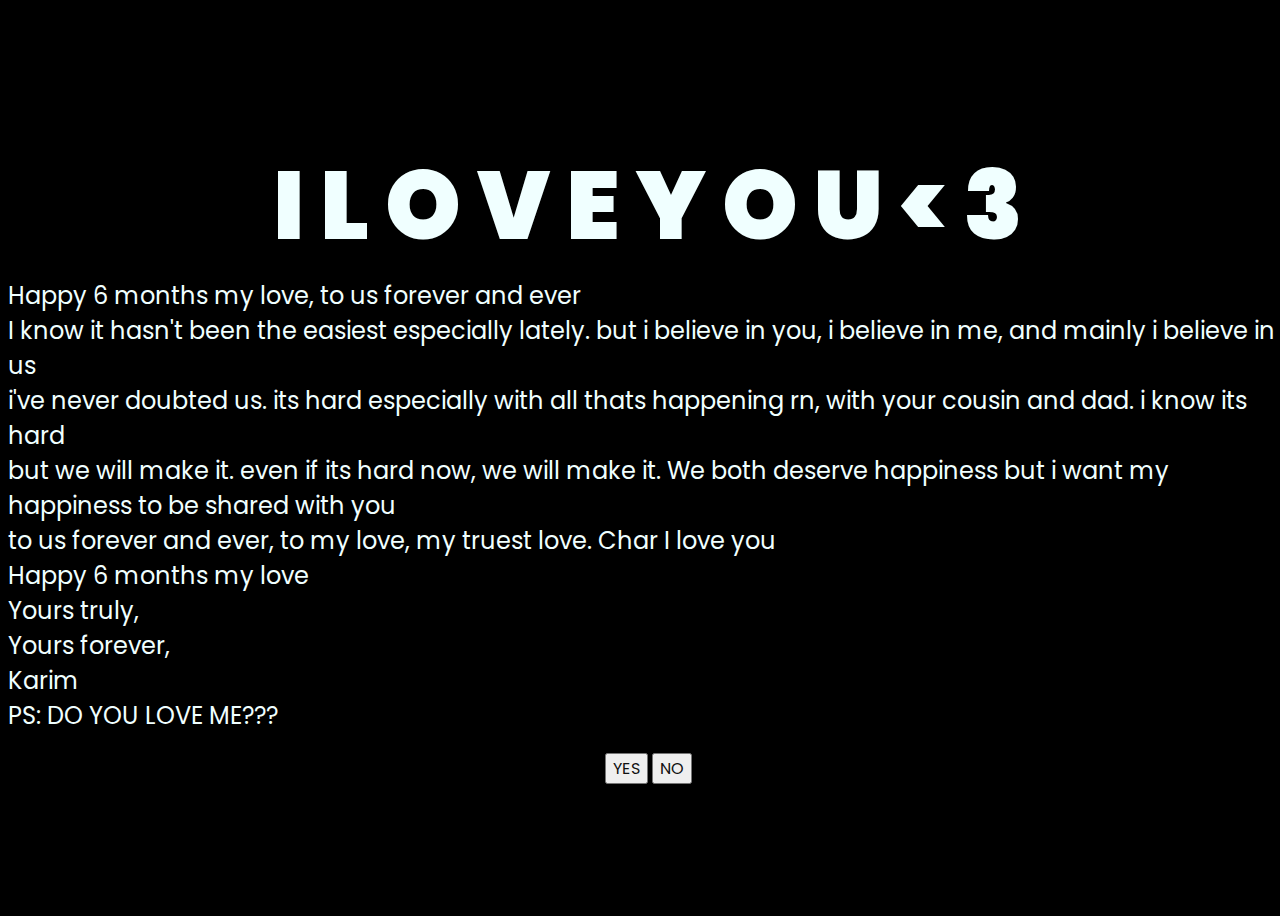
<file: index.html>
<!DOCTYPE html>
<html lang="en">
<head>
    <meta charset="UTF-8">
    <meta http-equiv="X-UA-Compatible" content="IE=edge">
    <meta name="viewport" content="width=device-width, initial-scale=1.0">
    <link rel="stylesheet" href="css/style.css">
    <link rel="icon" href="img/flowers.png" type="image/x-icon">
    <title>Flowers</title>
</head>
<body>
    <div class="greetings">
    <!-- silahkan menambah kata sesuai keinginan dengan <span>text...</span -->
        <span>I</span>
        <span>L</span>
        <span>O</span>
        <span>V</span>
        <span>E</span>
        <span>Y</span>
        <span>O</span>
        <span>U</span>
        <span><</span>
        <span>3</span>

    </div>
    <div class="description">
        <span>Happy 6 months my love, to us forever and ever <br></span>
        <span>I know it hasn't been the easiest especially lately. but i believe in you, i believe in me, and mainly i believe in us <br></span>
        <span>i've never doubted us. its hard especially with all thats happening rn, with your cousin and dad. i know its hard <br></span>
        <span>but we will make it. even if its hard now, we will make it. We both deserve happiness but i want my happiness to be shared with you <br></span>
        <span>to us forever and ever, to my love, my truest love. Char I love you <br></span>
        <span>Happy 6 months my love <br>
        <span>Yours truly, <br>
        <span>Yours forever, <br>
        <span>Karim<br>
        <span>PS: DO YOU LOVE ME???<br>
    </div>
    <div class="button">
        <button>
            <a href="flower.html">YES</a>
        </button>
        <button>
            <a href="no.html">NO</a>
        </button>
        
    </div>
</body>
</html>
</file>
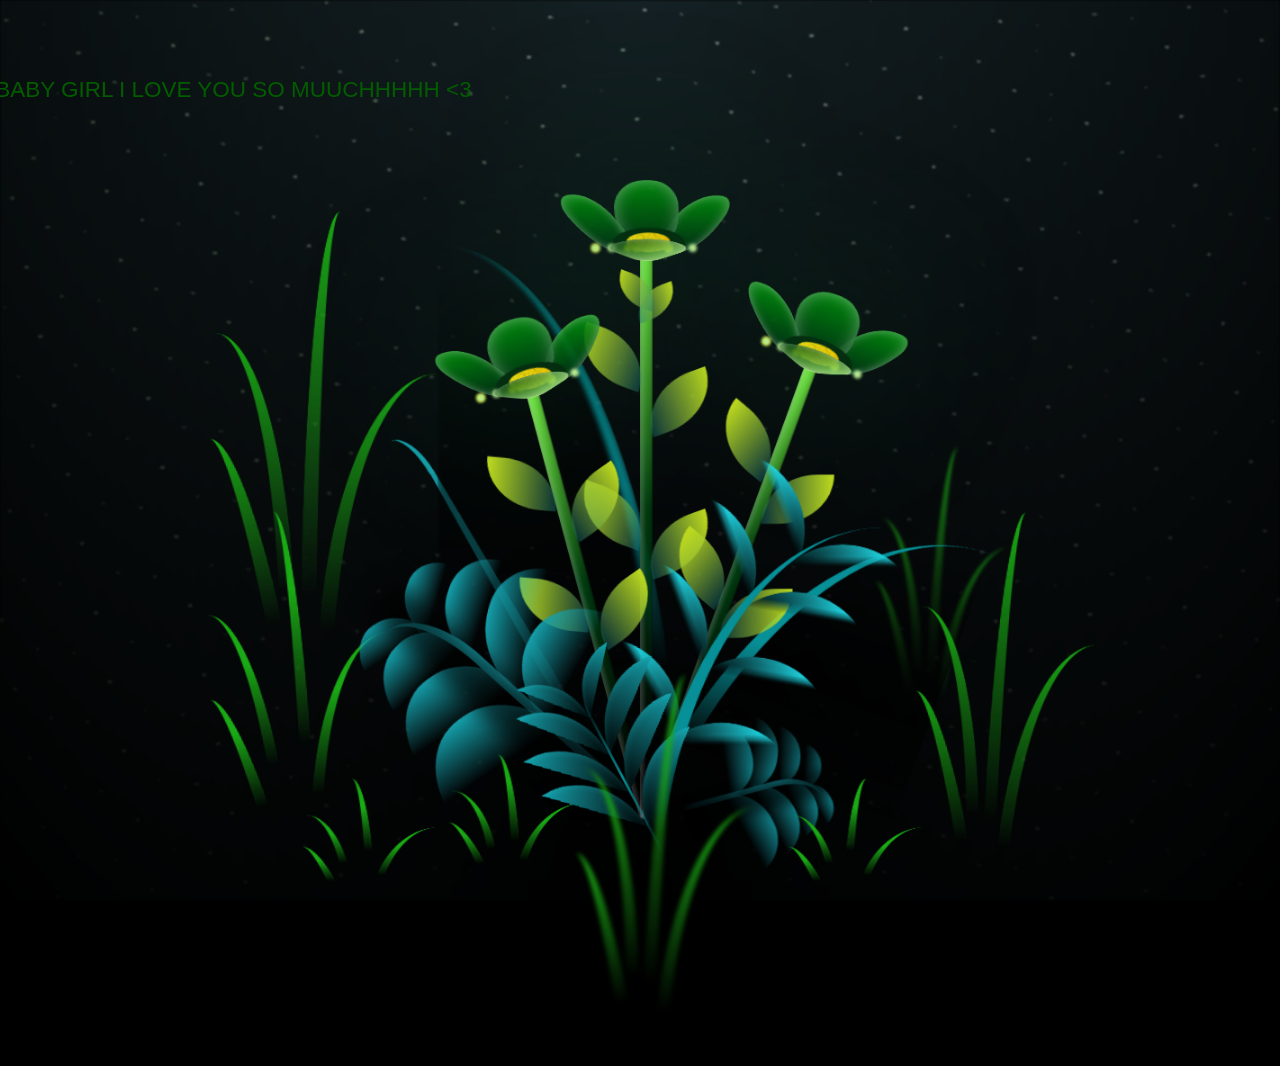
<file: flower.html>
<!DOCTYPE html>
<html lang="en">
<head>
    <meta charset="UTF-8">
    <meta http-equiv="X-UA-Compatible" content="IE=edge">
    <meta name="viewport" content="width=device-width, initial-scale=1.0">
    <link rel="stylesheet" href="css/main.css">
    <link rel="icon" href="img/flowers.png" type="image/x-icon">
    <title>flowers</title>
</head>
<body class="container">
  <!-- Pembuat code: https://codepen.io/mdusmanansari/pen/BamepLe -->
    <div class="night"></div>
    <div class="text">
    <span>FLOWERS FOR MY BABY GIRL I LOVE YOU SO MUUCHHHHH <3</span></div>
    <div class="flowers">
      <div class="flower flower--1">
        <div class="flower__leafs flower__leafs--1">
          <div class="flower__leaf flower__leaf--1"></div>
          <div class="flower__leaf flower__leaf--2"></div>
          <div class="flower__leaf flower__leaf--3"></div>
          <div class="flower__leaf flower__leaf--4"></div>
          <div class="flower__white-circle"></div>
  
          <div class="flower__light flower__light--1"></div>
          <div class="flower__light flower__light--2"></div>
          <div class="flower__light flower__light--3"></div>
          <div class="flower__light flower__light--4"></div>
          <div class="flower__light flower__light--5"></div>
          <div class="flower__light flower__light--6"></div>
          <div class="flower__light flower__light--7"></div>
          <div class="flower__light flower__light--8"></div>
  
        </div>
        <div class="flower__line">
          <div class="flower__line__leaf flower__line__leaf--1"></div>
          <div class="flower__line__leaf flower__line__leaf--2"></div>
          <div class="flower__line__leaf flower__line__leaf--3"></div>
          <div class="flower__line__leaf flower__line__leaf--4"></div>
          <div class="flower__line__leaf flower__line__leaf--5"></div>
          <div class="flower__line__leaf flower__line__leaf--6"></div>
        </div>
      </div>
  
      <div class="flower flower--2">
        <div class="flower__leafs flower__leafs--2">
          <div class="flower__leaf flower__leaf--1"></div>
          <div class="flower__leaf flower__leaf--2"></div>
          <div class="flower__leaf flower__leaf--3"></div>
          <div class="flower__leaf flower__leaf--4"></div>
          <div class="flower__white-circle"></div>
  
          <div class="flower__light flower__light--1"></div>
          <div class="flower__light flower__light--2"></div>
          <div class="flower__light flower__light--3"></div>
          <div class="flower__light flower__light--4"></div>
          <div class="flower__light flower__light--5"></div>
          <div class="flower__light flower__light--6"></div>
          <div class="flower__light flower__light--7"></div>
          <div class="flower__light flower__light--8"></div>
  
        </div>
        <div class="flower__line">
          <div class="flower__line__leaf flower__line__leaf--1"></div>
          <div class="flower__line__leaf flower__line__leaf--2"></div>
          <div class="flower__line__leaf flower__line__leaf--3"></div>
          <div class="flower__line__leaf flower__line__leaf--4"></div>
        </div>
      </div>
  
      <div class="flower flower--3">
        <div class="flower__leafs flower__leafs--3">
          <div class="flower__leaf flower__leaf--1"></div>
          <div class="flower__leaf flower__leaf--2"></div>
          <div class="flower__leaf flower__leaf--3"></div>
          <div class="flower__leaf flower__leaf--4"></div>
          <div class="flower__white-circle"></div>
  
          <div class="flower__light flower__light--1"></div>
          <div class="flower__light flower__light--2"></div>
          <div class="flower__light flower__light--3"></div>
          <div class="flower__light flower__light--4"></div>
          <div class="flower__light flower__light--5"></div>
          <div class="flower__light flower__light--6"></div>
          <div class="flower__light flower__light--7"></div>
          <div class="flower__light flower__light--8"></div>
  
        </div>
        <div class="flower__line">
          <div class="flower__line__leaf flower__line__leaf--1"></div>
          <div class="flower__line__leaf flower__line__leaf--2"></div>
          <div class="flower__line__leaf flower__line__leaf--3"></div>
          <div class="flower__line__leaf flower__line__leaf--4"></div>
        </div>
      </div>
  
      <div class="grow-ans" style="--d:1.2s">
        <div class="flower__g-long">
          <div class="flower__g-long__top"></div>
          <div class="flower__g-long__bottom"></div>
        </div>
      </div>
  
      <div class="growing-grass">
        <div class="flower__grass flower__grass--1">
          <div class="flower__grass--top"></div>
          <div class="flower__grass--bottom"></div>
          <div class="flower__grass__leaf flower__grass__leaf--1"></div>
          <div class="flower__grass__leaf flower__grass__leaf--2"></div>
          <div class="flower__grass__leaf flower__grass__leaf--3"></div>
          <div class="flower__grass__leaf flower__grass__leaf--4"></div>
          <div class="flower__grass__leaf flower__grass__leaf--5"></div>
          <div class="flower__grass__leaf flower__grass__leaf--6"></div>
          <div class="flower__grass__leaf flower__grass__leaf--7"></div>
          <div class="flower__grass__leaf flower__grass__leaf--8"></div>
          <div class="flower__grass__overlay"></div>
        </div>
      </div>
  
      <div class="growing-grass">
        <div class="flower__grass flower__grass--2">
          <div class="flower__grass--top"></div>
          <div class="flower__grass--bottom"></div>
          <div class="flower__grass__leaf flower__grass__leaf--1"></div>
          <div class="flower__grass__leaf flower__grass__leaf--2"></div>
          <div class="flower__grass__leaf flower__grass__leaf--3"></div>
          <div class="flower__grass__leaf flower__grass__leaf--4"></div>
          <div class="flower__grass__leaf flower__grass__leaf--5"></div>
          <div class="flower__grass__leaf flower__grass__leaf--6"></div>
          <div class="flower__grass__leaf flower__grass__leaf--7"></div>
          <div class="flower__grass__leaf flower__grass__leaf--8"></div>
          <div class="flower__grass__overlay"></div>
        </div>
      </div>
  
      <div class="grow-ans" style="--d:2.4s">
        <div class="flower__g-right flower__g-right--1">
          <div class="leaf"></div>
        </div>
      </div>
  
      <div class="grow-ans" style="--d:2.8s">
        <div class="flower__g-right flower__g-right--2">
          <div class="leaf"></div>
        </div>
      </div>
  
      <div class="grow-ans" style="--d:2.8s">
        <div class="flower__g-front">
          <div class="flower__g-front__leaf-wrapper flower__g-front__leaf-wrapper--1">
            <div class="flower__g-front__leaf"></div>
          </div>
          <div class="flower__g-front__leaf-wrapper flower__g-front__leaf-wrapper--2">
            <div class="flower__g-front__leaf"></div>
          </div>
          <div class="flower__g-front__leaf-wrapper flower__g-front__leaf-wrapper--3">
            <div class="flower__g-front__leaf"></div>
          </div>
          <div class="flower__g-front__leaf-wrapper flower__g-front__leaf-wrapper--4">
            <div class="flower__g-front__leaf"></div>
          </div>
          <div class="flower__g-front__leaf-wrapper flower__g-front__leaf-wrapper--5">
            <div class="flower__g-front__leaf"></div>
          </div>
          <div class="flower__g-front__leaf-wrapper flower__g-front__leaf-wrapper--6">
            <div class="flower__g-front__leaf"></div>
          </div>
          <div class="flower__g-front__leaf-wrapper flower__g-front__leaf-wrapper--7">
            <div class="flower__g-front__leaf"></div>
          </div>
          <div class="flower__g-front__leaf-wrapper flower__g-front__leaf-wrapper--8">
            <div class="flower__g-front__leaf"></div>
          </div>
          <div class="flower__g-front__line"></div>
        </div>
      </div>
  
      <div class="grow-ans" style="--d:3.2s">
        <div class="flower__g-fr">
          <div class="leaf"></div>
          <div class="flower__g-fr__leaf flower__g-fr__leaf--1"></div>
          <div class="flower__g-fr__leaf flower__g-fr__leaf--2"></div>
          <div class="flower__g-fr__leaf flower__g-fr__leaf--3"></div>
          <div class="flower__g-fr__leaf flower__g-fr__leaf--4"></div>
          <div class="flower__g-fr__leaf flower__g-fr__leaf--5"></div>
          <div class="flower__g-fr__leaf flower__g-fr__leaf--6"></div>
          <div class="flower__g-fr__leaf flower__g-fr__leaf--7"></div>
          <div class="flower__g-fr__leaf flower__g-fr__leaf--8"></div>
        </div>
      </div>
  
      <div class="long-g long-g--0">
        <div class="grow-ans" style="--d:3s">
          <div class="leaf leaf--0"></div>
        </div>
        <div class="grow-ans" style="--d:2.2s">
          <div class="leaf leaf--1"></div>
        </div>
        <div class="grow-ans" style="--d:3.4s">
          <div class="leaf leaf--2"></div>
        </div>
        <div class="grow-ans" style="--d:3.6s">
          <div class="leaf leaf--3"></div>
        </div>
      </div>
  
      <div class="long-g long-g--1">
        <div class="grow-ans" style="--d:3.6s">
          <div class="leaf leaf--0"></div>
        </div>
        <div class="grow-ans" style="--d:3.8s">
          <div class="leaf leaf--1"></div>
        </div>
        <div class="grow-ans" style="--d:4s">
          <div class="leaf leaf--2"></div>
        </div>
        <div class="grow-ans" style="--d:4.2s">
          <div class="leaf leaf--3"></div>
        </div>
      </div>
  
      <div class="long-g long-g--2">
        <div class="grow-ans" style="--d:4s">
          <div class="leaf leaf--0"></div>
        </div>
        <div class="grow-ans" style="--d:4.2s">
          <div class="leaf leaf--1"></div>
        </div>
        <div class="grow-ans" style="--d:4.4s">
          <div class="leaf leaf--2"></div>
        </div>
        <div class="grow-ans" style="--d:4.6s">
          <div class="leaf leaf--3"></div>
        </div>
      </div>
  
      <div class="long-g long-g--3">
        <div class="grow-ans" style="--d:4s">
          <div class="leaf leaf--0"></div>
        </div>
        <div class="grow-ans" style="--d:4.2s">
          <div class="leaf leaf--1"></div>
        </div>
        <div class="grow-ans" style="--d:3s">
          <div class="leaf leaf--2"></div>
        </div>
        <div class="grow-ans" style="--d:3.6s">
          <div class="leaf leaf--3"></div>
        </div>
      </div>
  
      <div class="long-g long-g--4">
        <div class="grow-ans" style="--d:4s">
          <div class="leaf leaf--0"></div>
        </div>
        <div class="grow-ans" style="--d:4.2s">
          <div class="leaf leaf--1"></div>
        </div>
        <div class="grow-ans" style="--d:3s">
          <div class="leaf leaf--2"></div>
        </div>
        <div class="grow-ans" style="--d:3.6s">
          <div class="leaf leaf--3"></div>
        </div>
      </div>
  
      <div class="long-g long-g--5">
        <div class="grow-ans" style="--d:4s">
          <div class="leaf leaf--0"></div>
        </div>
        <div class="grow-ans" style="--d:4.2s">
          <div class="leaf leaf--1"></div>
        </div>
        <div class="grow-ans" style="--d:3s">
          <div class="leaf leaf--2"></div>
        </div>
        <div class="grow-ans" style="--d:3.6s">
          <div class="leaf leaf--3"></div>
        </div>
      </div>
  
      <div class="long-g long-g--6">
        <div class="grow-ans" style="--d:4.2s">
          <div class="leaf leaf--0"></div>
        </div>
        <div class="grow-ans" style="--d:4.4s">
          <div class="leaf leaf--1"></div>
        </div>
        <div class="grow-ans" style="--d:4.6s">
          <div class="leaf leaf--2"></div>
        </div>
        <div class="grow-ans" style="--d:4.8s">
          <div class="leaf leaf--3"></div>
        </div>
      </div>
  
      <div class="long-g long-g--7">
        <div class="grow-ans" style="--d:3s">
          <div class="leaf leaf--0"></div>
        </div>
        <div class="grow-ans" style="--d:3.2s">
          <div class="leaf leaf--1"></div>
        </div>
        <div class="grow-ans" style="--d:3.5s">
          <div class="leaf leaf--2"></div>
        </div>
        <div class="grow-ans" style="--d:3.6s">
          <div class="leaf leaf--3"></div>
        </div>
      </div>
    </div>
    <script src="main.js"></script>
  </body>
</html>
</file>
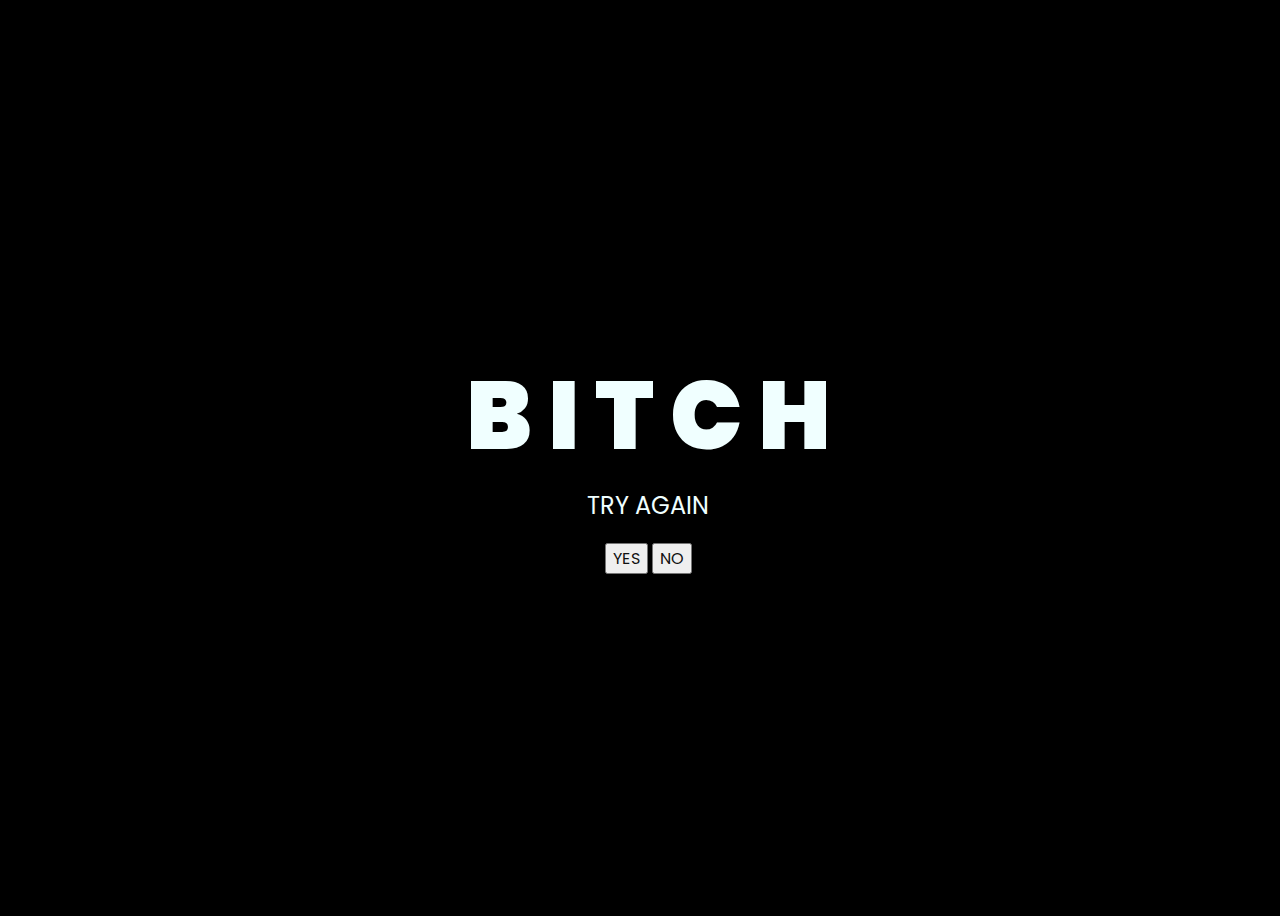
<file: no.html>
<!DOCTYPE html>
<html lang="en">
<head>
    <meta charset="UTF-8">
    <meta http-equiv="X-UA-Compatible" content="IE=edge">
    <meta name="viewport" content="width=device-width, initial-scale=1.0">
    <link rel="stylesheet" href="css/style.css">
    <link rel="icon" href="img/flowers.png" type="image/x-icon">
    <title>Flowers</title>
</head>
<body>
    <div class="greetings">
    <!-- silahkan menambah kata sesuai keinginan dengan <span>text...</span -->
        <span>B</span>
        <span>I</span>
        <span>T</span>
        <span>C</span>
        <span>H</span>

    </div>
    <div class="description">
        <span>TRY AGAIN</span>
    </div>
    <div class="button">
        <button>
            <a href="flower.html">YES</a>
        </button>
        <button>
            <a href="no.html">NO</a>
        </button>
        
    </div>
</body>
</html>
</file>
<file: css/style.css>
@import url('https://fonts.googleapis.com/css2?family=Poppins:ital,wght@0,500;1,900&display=swap');
*{
    font-family: 'Poppins',cursive;
}
body{
    color: azure;
    width: 100%;
    height: 100vh;
    display: flex;
    flex-direction: column;
    align-items: center;
    justify-content: center;
    background-color: black;
}
.greetings{
    font-size: 6rem;
    font-weight: 900;
}
.greetings > span{
    animation: glow 2.5s ease-in-out infinite;
}
@keyframes glow{
    0%, 100%{
        color: #fff;
        text-shadow: 0 0 12px #39c6d6, 0 0 50px #39c6d6, 0 0 100px #39c6d6;
    }
    10%, 90%{
        color: #111;
        text-shadow: none;
    }
}
.greetings > span:nth-child(2){
    animation-delay: .2s ;
}
.greetings > span:nth-child(3){
    animation-delay: .4s ;
}
.greetings > span:nth-child(4){
    animation-delay: .6s;
}
.greetings > span:nth-child(5){
    animation-delay: .8s;
}

.description{
    font-size: 1.5rem;
    margin-bottom: 20px;
}

.button a{
    text-decoration: none;
    font-size: 1rem;
    color: #111;
}

@media screen and (max-width:574px){
    .greetings{
        display: block;
        font-size: 3rem;
        font-weight: 500;
        text-align: center;
    }
    .description{
        font-size: 1rem;
    }
    
    .button a{
        font-size: .5rem;
    }
}
</file>
<file: css/main.css>
*,
*::after,
*::before {
  padding: 0;
  margin: 0;
  box-sizing: border-box;
}

:root {
  --dark-color: #000;
}

body {
  display: flex;
  align-items: flex-end;
  justify-content: center;
  min-height: 100vh;
  background-color: var(--dark-color);
  overflow: hidden;
  perspective: 1000px;
}
.text {
  position: absolute;
  top: 10%;
  left: 10%;
  transform: translate(-50%, -50%);
  font-size: 2.5vmin;
  color: #035c00;
  font-family: 'Arial', sans-serif;
  text-align: center;
  z-index: 100;
}

.night {
  position: fixed;
  left: 50%;
  top: 0;
  transform: translateX(-50%);
  width: 100%;
  height: 100%;
  filter: blur(0.1vmin);
  background-image: radial-gradient(ellipse at top, transparent 0%, var(--dark-color)), radial-gradient(ellipse at bottom, var(--dark-color), rgba(145, 233, 255, 0.2)), repeating-linear-gradient(220deg, rgb(0, 0, 0) 0px, rgb(0, 0, 0) 19px, transparent 19px, transparent 22px), repeating-linear-gradient(189deg, rgb(0, 0, 0) 0px, rgb(0, 0, 0) 19px, transparent 19px, transparent 22px), repeating-linear-gradient(148deg, rgb(0, 0, 0) 0px, rgb(0, 0, 0) 19px, transparent 19px, transparent 22px), linear-gradient(90deg, rgb(205, 245, 178), rgb(240, 240, 240));
}

.flowers {
  position: relative;
  transform: scale(0.9);
}

.flower {
  position: absolute;
  bottom: 10vmin;
  transform-origin: bottom center;
  z-index: 10;
  --fl-speed: 0.8s;
}
.flower--1 {
  -webkit-animation: moving-flower-1 4s linear infinite;
          animation: moving-flower-1 4s linear infinite;
}
.flower--1 .flower__line {
  height: 70vmin;
  -webkit-animation-delay: 0.3s;
          animation-delay: 0.3s;
}
.flower--1 .flower__line__leaf--1 {
  -webkit-animation: blooming-leaf-right var(--fl-speed) 1.6s backwards;
          animation: blooming-leaf-right var(--fl-speed) 1.6s backwards;
}
.flower--1 .flower__line__leaf--2 {
  -webkit-animation: blooming-leaf-right var(--fl-speed) 1.4s backwards;
          animation: blooming-leaf-right var(--fl-speed) 1.4s backwards;
}
.flower--1 .flower__line__leaf--3 {
  -webkit-animation: blooming-leaf-left var(--fl-speed) 1.2s backwards;
          animation: blooming-leaf-left var(--fl-speed) 1.2s backwards;
}
.flower--1 .flower__line__leaf--4 {
  -webkit-animation: blooming-leaf-left var(--fl-speed) 1s backwards;
          animation: blooming-leaf-left var(--fl-speed) 1s backwards;
}
.flower--1 .flower__line__leaf--5 {
  -webkit-animation: blooming-leaf-right var(--fl-speed) 1.8s backwards;
          animation: blooming-leaf-right var(--fl-speed) 1.8s backwards;
}
.flower--1 .flower__line__leaf--6 {
  -webkit-animation: blooming-leaf-left var(--fl-speed) 2s backwards;
          animation: blooming-leaf-left var(--fl-speed) 2s backwards;
}
.flower--2 {
  left: 50%;
  transform: rotate(20deg);
  -webkit-animation: moving-flower-2 4s linear infinite;
          animation: moving-flower-2 4s linear infinite;
}
.flower--2 .flower__line {
  height: 60vmin;
  -webkit-animation-delay: 0.6s;
          animation-delay: 0.6s;
}
.flower--2 .flower__line__leaf--1 {
  -webkit-animation: blooming-leaf-right var(--fl-speed) 1.9s backwards;
          animation: blooming-leaf-right var(--fl-speed) 1.9s backwards;
}
.flower--2 .flower__line__leaf--2 {
  -webkit-animation: blooming-leaf-right var(--fl-speed) 1.7s backwards;
          animation: blooming-leaf-right var(--fl-speed) 1.7s backwards;
}
.flower--2 .flower__line__leaf--3 {
  -webkit-animation: blooming-leaf-left var(--fl-speed) 1.5s backwards;
          animation: blooming-leaf-left var(--fl-speed) 1.5s backwards;
}
.flower--2 .flower__line__leaf--4 {
  -webkit-animation: blooming-leaf-left var(--fl-speed) 1.3s backwards;
          animation: blooming-leaf-left var(--fl-speed) 1.3s backwards;
}
.flower--3 {
  left: 50%;
  transform: rotate(-15deg);
  -webkit-animation: moving-flower-3 4s linear infinite;
          animation: moving-flower-3 4s linear infinite;
}
.flower--3 .flower__line {
  -webkit-animation-delay: 0.9s;
          animation-delay: 0.9s;
}
.flower--3 .flower__line__leaf--1 {
  -webkit-animation: blooming-leaf-right var(--fl-speed) 2.5s backwards;
          animation: blooming-leaf-right var(--fl-speed) 2.5s backwards;
}
.flower--3 .flower__line__leaf--2 {
  -webkit-animation: blooming-leaf-right var(--fl-speed) 2.3s backwards;
          animation: blooming-leaf-right var(--fl-speed) 2.3s backwards;
}
.flower--3 .flower__line__leaf--3 {
  -webkit-animation: blooming-leaf-left var(--fl-speed) 2.1s backwards;
          animation: blooming-leaf-left var(--fl-speed) 2.1s backwards;
}
.flower--3 .flower__line__leaf--4 {
  -webkit-animation: blooming-leaf-left var(--fl-speed) 1.9s backwards;
          animation: blooming-leaf-left var(--fl-speed) 1.9s backwards;
}
.flower__leafs {
  position: relative;
  -webkit-animation: blooming-flower 2s backwards;
          animation: blooming-flower 2s backwards;
}
.flower__leafs--1 {
  -webkit-animation-delay: 1.1s;
          animation-delay: 1.1s;
}
.flower__leafs--2 {
  -webkit-animation-delay: 1.4s;
          animation-delay: 1.4s;
}
.flower__leafs--3 {
  -webkit-animation-delay: 1.7s;
          animation-delay: 1.7s;
}
.flower__leafs::after {
  content: "";
  position: absolute;
  left: 0;
  top: 0;
  transform: translate(-50%, -100%);
  width: 8vmin;
  height: 8vmin;
  background-color: #005229;
  filter: blur(10vmin);
}
.flower__leaf {
  position: absolute;
  bottom: 0;
  left: 50%;
  width: 8vmin;
  height: 11vmin;
  border-radius: 51% 49% 47% 53%/44% 45% 55% 69%;
  background-color: #026e26;
  background-image: linear-gradient(to top, #002b12, #009708);
  transform-origin: bottom center;
  opacity: 0.9;
  box-shadow: inset 0 0 2vmin rgba(255, 255, 255, 0.5);
}
.flower__leaf--1 {
  transform: translate(-10%, 1%) rotateY(40deg) rotateX(-50deg);
}
.flower__leaf--2 {
  transform: translate(-50%, -4%) rotateX(40deg);
}
.flower__leaf--3 {
  transform: translate(-90%, 0%) rotateY(45deg) rotateX(50deg);
}
.flower__leaf--4 {
  width: 8vmin;
  height: 8vmin;
  transform-origin: bottom left;
  border-radius: 4vmin 10vmin 4vmin 4vmin;
  transform: translate(0%, 18%) rotateX(70deg) rotate(-43deg);
  background-image: linear-gradient(to top, #9ee96c, #024602);
  z-index: 1;
  opacity: 0.8;
}
.flower__white-circle {
  position: absolute;
  left: -3.5vmin;
  top: -3vmin;
  width: 9vmin;
  height: 4vmin;
  border-radius: 50%;
  background-color: #052b0d;
}
.flower__white-circle::after {
  content: "";
  position: absolute;
  left: 50%;
  top: 45%;
  transform: translate(-50%, -50%);
  width: 60%;
  height: 60%;
  border-radius: inherit;
  background-image: repeating-linear-gradient(135deg, rgba(0, 0, 0, 0.03) 0px, rgba(0, 0, 0, 0.03) 1px, transparent 1px, transparent 12px), repeating-linear-gradient(45deg, rgba(0, 0, 0, 0.03) 0px, rgba(0, 0, 0, 0.03) 1px, transparent 1px, transparent 12px), repeating-linear-gradient(67.5deg, rgba(0, 0, 0, 0.03) 0px, rgba(0, 0, 0, 0.03) 1px, transparent 1px, transparent 12px), repeating-linear-gradient(135deg, rgba(0, 0, 0, 0.03) 0px, rgba(0, 0, 0, 0.03) 1px, transparent 1px, transparent 12px), repeating-linear-gradient(45deg, rgba(0, 0, 0, 0.03) 0px, rgba(0, 0, 0, 0.03) 1px, transparent 1px, transparent 12px), repeating-linear-gradient(112.5deg, rgba(0, 0, 0, 0.03) 0px, rgba(0, 0, 0, 0.03) 1px, transparent 1px, transparent 12px), repeating-linear-gradient(112.5deg, rgba(0, 0, 0, 0.03) 0px, rgba(0, 0, 0, 0.03) 1px, transparent 1px, transparent 12px), repeating-linear-gradient(45deg, rgba(0, 0, 0, 0.03) 0px, rgba(0, 0, 0, 0.03) 1px, transparent 1px, transparent 12px), repeating-linear-gradient(22.5deg, rgba(0, 0, 0, 0.03) 0px, rgba(0, 0, 0, 0.03) 1px, transparent 1px, transparent 12px), repeating-linear-gradient(45deg, rgba(0, 0, 0, 0.03) 0px, rgba(0, 0, 0, 0.03) 1px, transparent 1px, transparent 12px), repeating-linear-gradient(22.5deg, rgba(0, 0, 0, 0.03) 0px, rgba(0, 0, 0, 0.03) 1px, transparent 1px, transparent 12px), repeating-linear-gradient(135deg, rgba(0, 0, 0, 0.03) 0px, rgba(0, 0, 0, 0.03) 1px, transparent 1px, transparent 12px), repeating-linear-gradient(157.5deg, rgba(0, 0, 0, 0.03) 0px, rgba(0, 0, 0, 0.03) 1px, transparent 1px, transparent 12px), repeating-linear-gradient(67.5deg, rgba(0, 0, 0, 0.03) 0px, rgba(0, 0, 0, 0.03) 1px, transparent 1px, transparent 12px), repeating-linear-gradient(67.5deg, rgba(0, 0, 0, 0.03) 0px, rgba(0, 0, 0, 0.03) 1px, transparent 1px, transparent 12px), linear-gradient(90deg, rgb(255, 235, 18), rgb(255, 206, 0));
}
.flower__line {
  height: 55vmin;
  width: 1.5vmin;
  background-image: linear-gradient(to left, rgba(0, 0, 0, 0.2), transparent, rgba(255, 255, 255, 0.2)), linear-gradient(to top, transparent 10%, #013d10, #7af343);
  box-shadow: inset 0 0 2px rgba(0, 0, 0, 0.5);
  -webkit-animation: grow-flower-tree 4s backwards;
          animation: grow-flower-tree 4s backwards;
}
.flower__line__leaf {
  --w: 7vmin;
  --h: calc(var(--w) + 2vmin);
  position: absolute;
  top: 20%;
  left: 90%;
  width: var(--w);
  height: var(--h);
  border-top-right-radius: var(--h);
  border-bottom-left-radius: var(--h);
  background-image: linear-gradient(to top, rgba(20, 117, 122, 0.4), #bfdb1e);
}
.flower__line__leaf--1 {
  transform: rotate(70deg) rotateY(30deg);
}
.flower__line__leaf--2 {
  top: 45%;
  transform: rotate(70deg) rotateY(30deg);
}
.flower__line__leaf--3, .flower__line__leaf--4, .flower__line__leaf--6 {
  border-top-right-radius: 0;
  border-bottom-left-radius: 0;
  border-top-left-radius: var(--h);
  border-bottom-right-radius: var(--h);
  left: -460%;
  top: 12%;
  transform: rotate(-70deg) rotateY(30deg);
}
.flower__line__leaf--4 {
  top: 40%;
}
.flower__line__leaf--5 {
  top: 0;
  transform-origin: left;
  transform: rotate(70deg) rotateY(30deg) scale(0.6);
}
.flower__line__leaf--6 {
  top: -2%;
  left: -450%;
  transform-origin: right;
  transform: rotate(-70deg) rotateY(30deg) scale(0.6);
}
.flower__light {
  position: absolute;
  bottom: 0vmin;
  width: 1vmin;
  height: 1vmin;
  background-color: rgb(255, 251, 0);
  border-radius: 50%;
  filter: blur(0.2vmin);
  -webkit-animation: light-ans 4s linear infinite backwards;
          animation: light-ans 4s linear infinite backwards;
}
.flower__light:nth-child(odd) {
  background-color: #c9fa9c;
}
.flower__light--1 {
  left: -2vmin;
  -webkit-animation-delay: 1s;
          animation-delay: 1s;
}
.flower__light--2 {
  left: 3vmin;
  -webkit-animation-delay: 0.5s;
          animation-delay: 0.5s;
}
.flower__light--3 {
  left: -6vmin;
  -webkit-animation-delay: 0.3s;
          animation-delay: 0.3s;
}
.flower__light--4 {
  left: 6vmin;
  -webkit-animation-delay: 0.9s;
          animation-delay: 0.9s;
}
.flower__light--5 {
  left: -1vmin;
  -webkit-animation-delay: 1.5s;
          animation-delay: 1.5s;
}
.flower__light--6 {
  left: -4vmin;
  -webkit-animation-delay: 3s;
          animation-delay: 3s;
}
.flower__light--7 {
  left: 3vmin;
  -webkit-animation-delay: 2s;
          animation-delay: 2s;
}
.flower__light--8 {
  left: -6vmin;
  -webkit-animation-delay: 3.5s;
          animation-delay: 3.5s;
}
.flower__grass {
  --c: #159faa;
  --line-w: 1.5vmin;
  position: absolute;
  bottom: 12vmin;
  left: -7vmin;
  display: flex;
  flex-direction: column;
  align-items: flex-end;
  z-index: 20;
  transform-origin: bottom center;
  transform: rotate(-48deg) rotateY(40deg);
}
.flower__grass--1 {
  -webkit-animation: moving-grass 2s linear infinite;
          animation: moving-grass 2s linear infinite;
}
.flower__grass--2 {
  left: 2vmin;
  bottom: 10vmin;
  transform: scale(0.5) rotate(75deg) rotateX(10deg) rotateY(-200deg);
  opacity: 0.8;
  z-index: 0;
  -webkit-animation: moving-grass--2 1.5s linear infinite;
          animation: moving-grass--2 1.5s linear infinite;
}
.flower__grass--top {
  width: 7vmin;
  height: 10vmin;
  border-top-right-radius: 100%;
  border-right: var(--line-w) solid var(--c);
  transform-origin: bottom center;
  transform: rotate(-2deg);
}
.flower__grass--bottom {
  margin-top: -2px;
  width: var(--line-w);
  height: 25vmin;
  background-image: linear-gradient(to top, transparent, var(--c));
}
.flower__grass__leaf {
  --size: 10vmin;
  position: absolute;
  width: calc(var(--size) * 2.1);
  height: var(--size);
  border-top-left-radius: var(--size);
  border-top-right-radius: var(--size);
  background-image: linear-gradient(to top, transparent, transparent 30%, var(--c));
  z-index: 100;
}
.flower__grass__leaf--1 {
  top: -6%;
  left: 30%;
  --size: 6vmin;
  transform: rotate(-20deg);
  -webkit-animation: growing-grass-ans--1 2s 2.6s backwards;
          animation: growing-grass-ans--1 2s 2.6s backwards;
}
@-webkit-keyframes growing-grass-ans--1 {
  0% {
    transform-origin: bottom left;
    transform: rotate(-20deg) scale(0);
  }
}
@keyframes growing-grass-ans--1 {
  0% {
    transform-origin: bottom left;
    transform: rotate(-20deg) scale(0);
  }
}
.flower__grass__leaf--2 {
  top: -5%;
  left: -110%;
  --size: 6vmin;
  transform: rotate(10deg);
  -webkit-animation: growing-grass-ans--2 2s 2.4s linear backwards;
          animation: growing-grass-ans--2 2s 2.4s linear backwards;
}
@-webkit-keyframes growing-grass-ans--2 {
  0% {
    transform-origin: bottom right;
    transform: rotate(10deg) scale(0);
  }
}
@keyframes growing-grass-ans--2 {
  0% {
    transform-origin: bottom right;
    transform: rotate(10deg) scale(0);
  }
}
.flower__grass__leaf--3 {
  top: 5%;
  left: 60%;
  --size: 8vmin;
  transform: rotate(-18deg) rotateX(-20deg);
  -webkit-animation: growing-grass-ans--3 2s 2.2s linear backwards;
          animation: growing-grass-ans--3 2s 2.2s linear backwards;
}
@-webkit-keyframes growing-grass-ans--3 {
  0% {
    transform-origin: bottom left;
    transform: rotate(-18deg) rotateX(-20deg) scale(0);
  }
}
@keyframes growing-grass-ans--3 {
  0% {
    transform-origin: bottom left;
    transform: rotate(-18deg) rotateX(-20deg) scale(0);
  }
}
.flower__grass__leaf--4 {
  top: 6%;
  left: -135%;
  --size: 8vmin;
  transform: rotate(2deg);
  -webkit-animation: growing-grass-ans--4 2s 2s linear backwards;
          animation: growing-grass-ans--4 2s 2s linear backwards;
}
@-webkit-keyframes growing-grass-ans--4 {
  0% {
    transform-origin: bottom right;
    transform: rotate(2deg) scale(0);
  }
}
@keyframes growing-grass-ans--4 {
  0% {
    transform-origin: bottom right;
    transform: rotate(2deg) scale(0);
  }
}
.flower__grass__leaf--5 {
  top: 20%;
  left: 60%;
  --size: 10vmin;
  transform: rotate(-24deg) rotateX(-20deg);
  -webkit-animation: growing-grass-ans--5 2s 1.8s linear backwards;
          animation: growing-grass-ans--5 2s 1.8s linear backwards;
}
@-webkit-keyframes growing-grass-ans--5 {
  0% {
    transform-origin: bottom left;
    transform: rotate(-24deg) rotateX(-20deg) scale(0);
  }
}
@keyframes growing-grass-ans--5 {
  0% {
    transform-origin: bottom left;
    transform: rotate(-24deg) rotateX(-20deg) scale(0);
  }
}
.flower__grass__leaf--6 {
  top: 22%;
  left: -180%;
  --size: 10vmin;
  transform: rotate(10deg);
  -webkit-animation: growing-grass-ans--6 2s 1.6s linear backwards;
          animation: growing-grass-ans--6 2s 1.6s linear backwards;
}
@-webkit-keyframes growing-grass-ans--6 {
  0% {
    transform-origin: bottom right;
    transform: rotate(10deg) scale(0);
  }
}
@keyframes growing-grass-ans--6 {
  0% {
    transform-origin: bottom right;
    transform: rotate(10deg) scale(0);
  }
}
.flower__grass__leaf--7 {
  top: 39%;
  left: 70%;
  --size: 10vmin;
  transform: rotate(-10deg);
  -webkit-animation: growing-grass-ans--7 2s 1.4s linear backwards;
          animation: growing-grass-ans--7 2s 1.4s linear backwards;
}
@-webkit-keyframes growing-grass-ans--7 {
  0% {
    transform-origin: bottom left;
    transform: rotate(-10deg) scale(0);
  }
}
@keyframes growing-grass-ans--7 {
  0% {
    transform-origin: bottom left;
    transform: rotate(-10deg) scale(0);
  }
}
.flower__grass__leaf--8 {
  top: 40%;
  left: -215%;
  --size: 11vmin;
  transform: rotate(10deg);
  -webkit-animation: growing-grass-ans--8 2s 1.2s linear backwards;
          animation: growing-grass-ans--8 2s 1.2s linear backwards;
}
@-webkit-keyframes growing-grass-ans--8 {
  0% {
    transform-origin: bottom right;
    transform: rotate(10deg) scale(0);
  }
}
@keyframes growing-grass-ans--8 {
  0% {
    transform-origin: bottom right;
    transform: rotate(10deg) scale(0);
  }
}
.flower__grass__overlay {
  position: absolute;
  top: -10%;
  right: 0%;
  width: 100%;
  height: 100%;
  background-color: rgba(0, 0, 0, 0.6);
  filter: blur(1.5vmin);
  z-index: 100;
}
.flower__g-long {
  --w: 2vmin;
  --h: 6vmin;
  --c: #159faa;
  position: absolute;
  bottom: 10vmin;
  left: -3vmin;
  transform-origin: bottom center;
  transform: rotate(-30deg) rotateY(-20deg);
  display: flex;
  flex-direction: column;
  align-items: flex-end;
  -webkit-animation: flower-g-long-ans 3s linear infinite;
          animation: flower-g-long-ans 3s linear infinite;
}
@-webkit-keyframes flower-g-long-ans {
  0%, 100% {
    transform: rotate(-30deg) rotateY(-20deg);
  }
  50% {
    transform: rotate(-32deg) rotateY(-20deg);
  }
}
@keyframes flower-g-long-ans {
  0%, 100% {
    transform: rotate(-30deg) rotateY(-20deg);
  }
  50% {
    transform: rotate(-32deg) rotateY(-20deg);
  }
}
.flower__g-long__top {
  top: calc(var(--h) * -1);
  width: calc(var(--w) + 1vmin);
  height: var(--h);
  border-top-right-radius: 100%;
  border-right: 0.7vmin solid var(--c);
  transform: translate(-0.7vmin, 1vmin);
}
.flower__g-long__bottom {
  width: var(--w);
  height: 50vmin;
  transform-origin: bottom center;
  background-image: linear-gradient(to top, transparent 30%, var(--c));
  box-shadow: inset 0 0 2px rgba(0, 0, 0, 0.5);
  -webkit-clip-path: polygon(35% 0, 65% 1%, 100% 100%, 0% 100%);
          clip-path: polygon(35% 0, 65% 1%, 100% 100%, 0% 100%);
}
.flower__g-right {
  position: absolute;
  bottom: 6vmin;
  left: -2vmin;
  transform-origin: bottom left;
  transform: rotate(20deg);
}
.flower__g-right .leaf {
  width: 30vmin;
  height: 50vmin;
  border-top-left-radius: 100%;
  border-left: 2vmin solid #079097;
  background-image: linear-gradient(to bottom, transparent, var(--dark-color) 60%);
  -webkit-mask-image: linear-gradient(to top, transparent 30%, #079097 60%);
}
.flower__g-right--1 {
  -webkit-animation: flower-g-right-ans 2.5s linear infinite;
          animation: flower-g-right-ans 2.5s linear infinite;
}
.flower__g-right--2 {
  left: 5vmin;
  transform: rotateY(-180deg);
  -webkit-animation: flower-g-right-ans--2 3s linear infinite;
          animation: flower-g-right-ans--2 3s linear infinite;
}
.flower__g-right--2 .leaf {
  height: 75vmin;
  filter: blur(0.3vmin);
  opacity: 0.8;
}
@-webkit-keyframes flower-g-right-ans {
  0%, 100% {
    transform: rotate(20deg);
  }
  50% {
    transform: rotate(24deg) rotateX(-20deg);
  }
}
@keyframes flower-g-right-ans {
  0%, 100% {
    transform: rotate(20deg);
  }
  50% {
    transform: rotate(24deg) rotateX(-20deg);
  }
}
@-webkit-keyframes flower-g-right-ans--2 {
  0%, 100% {
    transform: rotateY(-180deg) rotate(0deg) rotateX(-20deg);
  }
  50% {
    transform: rotateY(-180deg) rotate(6deg) rotateX(-20deg);
  }
}
@keyframes flower-g-right-ans--2 {
  0%, 100% {
    transform: rotateY(-180deg) rotate(0deg) rotateX(-20deg);
  }
  50% {
    transform: rotateY(-180deg) rotate(6deg) rotateX(-20deg);
  }
}
.flower__g-front {
  position: absolute;
  bottom: 6vmin;
  left: 2.5vmin;
  z-index: 100;
  transform-origin: bottom center;
  transform: rotate(-28deg) rotateY(30deg) scale(1.04);
  -webkit-animation: flower__g-front-ans 2s linear infinite;
          animation: flower__g-front-ans 2s linear infinite;
}
@-webkit-keyframes flower__g-front-ans {
  0%, 100% {
    transform: rotate(-28deg) rotateY(30deg) scale(1.04);
  }
  50% {
    transform: rotate(-35deg) rotateY(40deg) scale(1.04);
  }
}
@keyframes flower__g-front-ans {
  0%, 100% {
    transform: rotate(-28deg) rotateY(30deg) scale(1.04);
  }
  50% {
    transform: rotate(-35deg) rotateY(40deg) scale(1.04);
  }
}
.flower__g-front__line {
  width: 0.3vmin;
  height: 20vmin;
  background-image: linear-gradient(to top, transparent, #079097, transparent 100%);
  position: relative;
}
.flower__g-front__leaf-wrapper {
  position: absolute;
  top: 0;
  left: 0;
  transform-origin: bottom left;
  transform: rotate(10deg);
}
.flower__g-front__leaf-wrapper:nth-child(even) {
  left: 0vmin;
  transform: rotateY(-180deg) rotate(5deg);
  -webkit-animation: flower__g-front__leaf-left-ans 1s ease-in backwards;
          animation: flower__g-front__leaf-left-ans 1s ease-in backwards;
}
.flower__g-front__leaf-wrapper:nth-child(odd) {
  -webkit-animation: flower__g-front__leaf-ans 1s ease-in backwards;
          animation: flower__g-front__leaf-ans 1s ease-in backwards;
}
.flower__g-front__leaf-wrapper--1 {
  top: -8vmin;
  transform: scale(0.7);
  -webkit-animation: flower__g-front__leaf-ans 1s 5.5s ease-in backwards !important;
          animation: flower__g-front__leaf-ans 1s 5.5s ease-in backwards !important;
}
.flower__g-front__leaf-wrapper--2 {
  top: -8vmin;
  transform: rotateY(-180deg) scale(0.7) !important;
  -webkit-animation: flower__g-front__leaf-left-ans-2 1s 4.6s ease-in backwards !important;
          animation: flower__g-front__leaf-left-ans-2 1s 4.6s ease-in backwards !important;
}
.flower__g-front__leaf-wrapper--3 {
  top: -3vmin;
  -webkit-animation: flower__g-front__leaf-ans 1s 4.6s ease-in backwards;
          animation: flower__g-front__leaf-ans 1s 4.6s ease-in backwards;
}
.flower__g-front__leaf-wrapper--4 {
  top: -3vmin;
  transform: rotateY(-180deg) scale(0.9) !important;
  -webkit-animation: flower__g-front__leaf-left-ans-2 1s 4.6s ease-in backwards !important;
          animation: flower__g-front__leaf-left-ans-2 1s 4.6s ease-in backwards !important;
}
@-webkit-keyframes flower__g-front__leaf-left-ans-2 {
  0% {
    transform: rotateY(-180deg) scale(0);
  }
}
@keyframes flower__g-front__leaf-left-ans-2 {
  0% {
    transform: rotateY(-180deg) scale(0);
  }
}
.flower__g-front__leaf-wrapper--5, .flower__g-front__leaf-wrapper--6 {
  top: 2vmin;
}
.flower__g-front__leaf-wrapper--7, .flower__g-front__leaf-wrapper--8 {
  top: 6.5vmin;
}
.flower__g-front__leaf-wrapper--2 {
  -webkit-animation-delay: 5.2s !important;
          animation-delay: 5.2s !important;
}
.flower__g-front__leaf-wrapper--3 {
  -webkit-animation-delay: 4.9s !important;
          animation-delay: 4.9s !important;
}
.flower__g-front__leaf-wrapper--5 {
  -webkit-animation-delay: 4.3s !important;
          animation-delay: 4.3s !important;
}
.flower__g-front__leaf-wrapper--6 {
  -webkit-animation-delay: 4.1s !important;
          animation-delay: 4.1s !important;
}
.flower__g-front__leaf-wrapper--7 {
  -webkit-animation-delay: 3.8s !important;
          animation-delay: 3.8s !important;
}
.flower__g-front__leaf-wrapper--8 {
  -webkit-animation-delay: 3.5s !important;
          animation-delay: 3.5s !important;
}
@-webkit-keyframes flower__g-front__leaf-ans {
  0% {
    transform: rotate(10deg) scale(0);
  }
}
@keyframes flower__g-front__leaf-ans {
  0% {
    transform: rotate(10deg) scale(0);
  }
}
@-webkit-keyframes flower__g-front__leaf-left-ans {
  0% {
    transform: rotateY(-180deg) rotate(5deg) scale(0);
  }
}
@keyframes flower__g-front__leaf-left-ans {
  0% {
    transform: rotateY(-180deg) rotate(5deg) scale(0);
  }
}
.flower__g-front__leaf {
  width: 10vmin;
  height: 10vmin;
  border-radius: 100% 0% 0% 100%/100% 100% 0% 0%;
  box-shadow: inset 0 2px 1vmin hsla(184deg, 97%, 58%, 0.2);
  background-image: linear-gradient(to bottom left, transparent, var(--dark-color)), linear-gradient(to bottom right, #159faa 50%, transparent 50%, transparent);
  -webkit-mask-image: linear-gradient(to bottom right, #159faa 50%, transparent 50%, transparent);
  mask-image: linear-gradient(to bottom right, #159faa 50%, transparent 50%, transparent);
}
.flower__g-fr {
  position: absolute;
  bottom: -4vmin;
  left: vmin;
  transform-origin: bottom left;
  z-index: 10;
  -webkit-animation: flower__g-fr-ans 2s linear infinite;
          animation: flower__g-fr-ans 2s linear infinite;
}
@-webkit-keyframes flower__g-fr-ans {
  0%, 100% {
    transform: rotate(2deg);
  }
  50% {
    transform: rotate(4deg);
  }
}
@keyframes flower__g-fr-ans {
  0%, 100% {
    transform: rotate(2deg);
  }
  50% {
    transform: rotate(4deg);
  }
}
.flower__g-fr .leaf {
  width: 30vmin;
  height: 50vmin;
  border-top-left-radius: 100%;
  border-left: 2vmin solid #079097;
  -webkit-mask-image: linear-gradient(to top, transparent 25%, #079097 50%);
  position: relative;
  z-index: 1;
}
.flower__g-fr__leaf {
  position: absolute;
  top: 0;
  left: 0;
  width: 10vmin;
  height: 10vmin;
  border-radius: 100% 0% 0% 100%/100% 100% 0% 0%;
  box-shadow: inset 0 2px 1vmin hsla(184deg, 97%, 58%, 0.2);
  background-image: linear-gradient(to bottom left, transparent, var(--dark-color) 98%), linear-gradient(to bottom right, #23f0ff 45%, transparent 50%, transparent);
  -webkit-mask-image: linear-gradient(135deg, #159faa 40%, transparent 50%, transparent);
}
.flower__g-fr__leaf--1 {
  left: 20vmin;
  transform: rotate(45deg);
  -webkit-animation: flower__g-fr-leaft-ans-1 0.5s 5.2s linear backwards;
          animation: flower__g-fr-leaft-ans-1 0.5s 5.2s linear backwards;
}
@-webkit-keyframes flower__g-fr-leaft-ans-1 {
  0% {
    transform-origin: left;
    transform: rotate(45deg) scale(0);
  }
}
@keyframes flower__g-fr-leaft-ans-1 {
  0% {
    transform-origin: left;
    transform: rotate(45deg) scale(0);
  }
}
.flower__g-fr__leaf--2 {
  left: 12vmin;
  top: -7vmin;
  transform: rotate(25deg) rotateY(-180deg);
  -webkit-animation: flower__g-fr-leaft-ans-6 0.5s 5s linear backwards;
          animation: flower__g-fr-leaft-ans-6 0.5s 5s linear backwards;
}
.flower__g-fr__leaf--3 {
  left: 15vmin;
  top: 6vmin;
  transform: rotate(55deg);
  -webkit-animation: flower__g-fr-leaft-ans-5 0.5s 4.8s linear backwards;
          animation: flower__g-fr-leaft-ans-5 0.5s 4.8s linear backwards;
}
.flower__g-fr__leaf--4 {
  left: 6vmin;
  top: -2vmin;
  transform: rotate(25deg) rotateY(-180deg);
  -webkit-animation: flower__g-fr-leaft-ans-6 0.5s 4.6s linear backwards;
          animation: flower__g-fr-leaft-ans-6 0.5s 4.6s linear backwards;
}
.flower__g-fr__leaf--5 {
  left: 10vmin;
  top: 14vmin;
  transform: rotate(55deg);
  -webkit-animation: flower__g-fr-leaft-ans-5 0.5s 4.4s linear backwards;
          animation: flower__g-fr-leaft-ans-5 0.5s 4.4s linear backwards;
}
@-webkit-keyframes flower__g-fr-leaft-ans-5 {
  0% {
    transform-origin: left;
    transform: rotate(55deg) scale(0);
  }
}
@keyframes flower__g-fr-leaft-ans-5 {
  0% {
    transform-origin: left;
    transform: rotate(55deg) scale(0);
  }
}
.flower__g-fr__leaf--6 {
  left: 0vmin;
  top: 6vmin;
  transform: rotate(25deg) rotateY(-180deg);
  -webkit-animation: flower__g-fr-leaft-ans-6 0.5s 4.2s linear backwards;
          animation: flower__g-fr-leaft-ans-6 0.5s 4.2s linear backwards;
}
@-webkit-keyframes flower__g-fr-leaft-ans-6 {
  0% {
    transform-origin: right;
    transform: rotate(25deg) rotateY(-180deg) scale(0);
  }
}
@keyframes flower__g-fr-leaft-ans-6 {
  0% {
    transform-origin: right;
    transform: rotate(25deg) rotateY(-180deg) scale(0);
  }
}
.flower__g-fr__leaf--7 {
  left: 5vmin;
  top: 22vmin;
  transform: rotate(45deg);
  -webkit-animation: flower__g-fr-leaft-ans-7 0.5s 4s linear backwards;
          animation: flower__g-fr-leaft-ans-7 0.5s 4s linear backwards;
}
@-webkit-keyframes flower__g-fr-leaft-ans-7 {
  0% {
    transform-origin: left;
    transform: rotate(45deg) scale(0);
  }
}
@keyframes flower__g-fr-leaft-ans-7 {
  0% {
    transform-origin: left;
    transform: rotate(45deg) scale(0);
  }
}
.flower__g-fr__leaf--8 {
  left: -4vmin;
  top: 15vmin;
  transform: rotate(15deg) rotateY(-180deg);
  -webkit-animation: flower__g-fr-leaft-ans-8 0.5s 3.8s linear backwards;
          animation: flower__g-fr-leaft-ans-8 0.5s 3.8s linear backwards;
}
@-webkit-keyframes flower__g-fr-leaft-ans-8 {
  0% {
    transform-origin: right;
    transform: rotate(15deg) rotateY(-180deg) scale(0);
  }
}
@keyframes flower__g-fr-leaft-ans-8 {
  0% {
    transform-origin: right;
    transform: rotate(15deg) rotateY(-180deg) scale(0);
  }
}

.long-g {
  position: absolute;
  bottom: 25vmin;
  left: -42vmin;
  transform-origin: bottom left;
}
.long-g--1 {
  bottom: 0vmin;
  transform: scale(0.8) rotate(-5deg);
}
.long-g--1 .leaf {
  -webkit-mask-image: linear-gradient(to top, transparent 40%, #079097 80%) !important;
}
.long-g--1 .leaf--1 {
  --w: 5vmin;
  --h: 60vmin;
  left: -2vmin;
  transform: rotate(3deg) rotateY(-180deg);
}
.long-g--2, .long-g--3 {
  bottom: -3vmin;
  left: -35vmin;
  transform-origin: center;
  transform: scale(0.6) rotateX(60deg);
}
.long-g--2 .leaf, .long-g--3 .leaf {
  -webkit-mask-image: linear-gradient(to top, transparent 50%, #079097 80%) !important;
}
.long-g--2 .leaf--1, .long-g--3 .leaf--1 {
  left: -1vmin;
  transform: rotateY(-180deg);
}
.long-g--3 {
  left: -17vmin;
  bottom: 0vmin;
}
.long-g--3 .leaf {
  -webkit-mask-image: linear-gradient(to top, transparent 40%, #079097 80%) !important;
}
.long-g--4 {
  left: 25vmin;
  bottom: -3vmin;
  transform-origin: center;
  transform: scale(0.6) rotateX(60deg);
}
.long-g--4 .leaf {
  -webkit-mask-image: linear-gradient(to top, transparent 50%, #079097 80%) !important;
}
.long-g--5 {
  left: 42vmin;
  bottom: 0vmin;
  transform: scale(0.8) rotate(2deg);
}
.long-g--6 {
  left: 0vmin;
  bottom: -20vmin;
  z-index: 100;
  filter: blur(0.3vmin);
  transform: scale(0.8) rotate(2deg);
}
.long-g--7 {
  left: 35vmin;
  bottom: 20vmin;
  z-index: -1;
  filter: blur(0.3vmin);
  transform: scale(0.6) rotate(2deg);
  opacity: 0.7;
}
.long-g .leaf {
  --w: 15vmin;
  --h: 40vmin;
  --c: #1aaa15;
  position: absolute;
  bottom: 0;
  width: var(--w);
  height: var(--h);
  border-top-left-radius: 100%;
  border-left: 2vmin solid var(--c);
  -webkit-mask-image: linear-gradient(to top, transparent 20%, var(--dark-color));
  transform-origin: bottom center;
}
.long-g .leaf--0 {
  left: 2vmin;
  -webkit-animation: leaf-ans-1 4s linear infinite;
          animation: leaf-ans-1 4s linear infinite;
}
.long-g .leaf--1 {
  --w: 5vmin;
  --h: 60vmin;
  -webkit-animation: leaf-ans-1 4s linear infinite;
          animation: leaf-ans-1 4s linear infinite;
}
.long-g .leaf--2 {
  --w: 10vmin;
  --h: 40vmin;
  left: -0.5vmin;
  bottom: 5vmin;
  transform-origin: bottom left;
  transform: rotateY(-180deg);
  -webkit-animation: leaf-ans-2 3s linear infinite;
          animation: leaf-ans-2 3s linear infinite;
}
.long-g .leaf--3 {
  --w: 5vmin;
  --h: 30vmin;
  left: -1vmin;
  bottom: 3.2vmin;
  transform-origin: bottom left;
  transform: rotate(-10deg) rotateY(-180deg);
  -webkit-animation: leaf-ans-3 3s linear infinite;
          animation: leaf-ans-3 3s linear infinite;
}

@-webkit-keyframes leaf-ans-1 {
  0%, 100% {
    transform: rotate(-5deg) scale(1);
  }
  50% {
    transform: rotate(5deg) scale(1.1);
  }
}

@keyframes leaf-ans-1 {
  0%, 100% {
    transform: rotate(-5deg) scale(1);
  }
  50% {
    transform: rotate(5deg) scale(1.1);
  }
}
@-webkit-keyframes leaf-ans-2 {
  0%, 100% {
    transform: rotateY(-180deg) rotate(5deg);
  }
  50% {
    transform: rotateY(-180deg) rotate(0deg) scale(1.1);
  }
}
@keyframes leaf-ans-2 {
  0%, 100% {
    transform: rotateY(-180deg) rotate(5deg);
  }
  50% {
    transform: rotateY(-180deg) rotate(0deg) scale(1.1);
  }
}
@-webkit-keyframes leaf-ans-3 {
  0%, 100% {
    transform: rotate(-10deg) rotateY(-180deg);
  }
  50% {
    transform: rotate(-20deg) rotateY(-180deg);
  }
}
@keyframes leaf-ans-3 {
  0%, 100% {
    transform: rotate(-10deg) rotateY(-180deg);
  }
  50% {
    transform: rotate(-20deg) rotateY(-180deg);
  }
}
.grow-ans {
  -webkit-animation: grow-ans 2s var(--d) backwards;
          animation: grow-ans 2s var(--d) backwards;
}

@-webkit-keyframes grow-ans {
  0% {
    transform: scale(0);
    opacity: 0;
  }
}

@keyframes grow-ans {
  0% {
    transform: scale(0);
    opacity: 0;
  }
}
@-webkit-keyframes light-ans {
  0% {
    opacity: 0;
    transform: translateY(0vmin);
  }
  25% {
    opacity: 1;
    transform: translateY(-5vmin) translateX(-2vmin);
  }
  50% {
    opacity: 1;
    transform: translateY(-15vmin) translateX(2vmin);
    filter: blur(0.2vmin);
  }
  75% {
    transform: translateY(-20vmin) translateX(-2vmin);
    filter: blur(0.2vmin);
  }
  100% {
    transform: translateY(-30vmin);
    opacity: 0;
    filter: blur(1vmin);
  }
}
@keyframes light-ans {
  0% {
    opacity: 0;
    transform: translateY(0vmin);
  }
  25% {
    opacity: 1;
    transform: translateY(-5vmin) translateX(-2vmin);
  }
  50% {
    opacity: 1;
    transform: translateY(-15vmin) translateX(2vmin);
    filter: blur(0.2vmin);
  }
  75% {
    transform: translateY(-20vmin) translateX(-2vmin);
    filter: blur(0.2vmin);
  }
  100% {
    transform: translateY(-30vmin);
    opacity: 0;
    filter: blur(1vmin);
  }
}
@-webkit-keyframes moving-flower-1 {
  0%, 100% {
    transform: rotate(2deg);
  }
  50% {
    transform: rotate(-2deg);
  }
}
@keyframes moving-flower-1 {
  0%, 100% {
    transform: rotate(2deg);
  }
  50% {
    transform: rotate(-2deg);
  }
}
@-webkit-keyframes moving-flower-2 {
  0%, 100% {
    transform: rotate(18deg);
  }
  50% {
    transform: rotate(14deg);
  }
}
@keyframes moving-flower-2 {
  0%, 100% {
    transform: rotate(18deg);
  }
  50% {
    transform: rotate(14deg);
  }
}
@-webkit-keyframes moving-flower-3 {
  0%, 100% {
    transform: rotate(-18deg);
  }
  50% {
    transform: rotate(-20deg) rotateY(-10deg);
  }
}
@keyframes moving-flower-3 {
  0%, 100% {
    transform: rotate(-18deg);
  }
  50% {
    transform: rotate(-20deg) rotateY(-10deg);
  }
}
@-webkit-keyframes blooming-leaf-right {
  0% {
    transform-origin: left;
    transform: rotate(70deg) rotateY(30deg) scale(0);
  }
}
@keyframes blooming-leaf-right {
  0% {
    transform-origin: left;
    transform: rotate(70deg) rotateY(30deg) scale(0);
  }
}
@-webkit-keyframes blooming-leaf-left {
  0% {
    transform-origin: right;
    transform: rotate(-70deg) rotateY(30deg) scale(0);
  }
}
@keyframes blooming-leaf-left {
  0% {
    transform-origin: right;
    transform: rotate(-70deg) rotateY(30deg) scale(0);
  }
}
@-webkit-keyframes grow-flower-tree {
  0% {
    height: 0;
    border-radius: 1vmin;
  }
}
@keyframes grow-flower-tree {
  0% {
    height: 0;
    border-radius: 1vmin;
  }
}
@-webkit-keyframes blooming-flower {
  0% {
    transform: scale(0);
  }
}
@keyframes blooming-flower {
  0% {
    transform: scale(0);
  }
}
@-webkit-keyframes moving-grass {
  0%, 100% {
    transform: rotate(-48deg) rotateY(40deg);
  }
  50% {
    transform: rotate(-50deg) rotateY(40deg);
  }
}
@keyframes moving-grass {
  0%, 100% {
    transform: rotate(-48deg) rotateY(40deg);
  }
  50% {
    transform: rotate(-50deg) rotateY(40deg);
  }
}
@-webkit-keyframes moving-grass--2 {
  0%, 100% {
    transform: scale(0.5) rotate(75deg) rotateX(10deg) rotateY(-200deg);
  }
  50% {
    transform: scale(0.5) rotate(79deg) rotateX(10deg) rotateY(-200deg);
  }
}
@keyframes moving-grass--2 {
  0%, 100% {
    transform: scale(0.5) rotate(75deg) rotateX(10deg) rotateY(-200deg);
  }
  50% {
    transform: scale(0.5) rotate(79deg) rotateX(10deg) rotateY(-200deg);
  }
}
.growing-grass {
  -webkit-animation: growing-grass-ans 1s 2s backwards;
          animation: growing-grass-ans 1s 2s backwards;
}

@-webkit-keyframes growing-grass-ans {
  0% {
    transform: scale(0);
  }
}

@keyframes growing-grass-ans {
  0% {
    transform: scale(0);
  }
}
.container * {
  -webkit-animation-play-state: paused !important;
          animation-play-state: paused !important;
}/*# sourceMappingURL=main.css.map */
</file>
